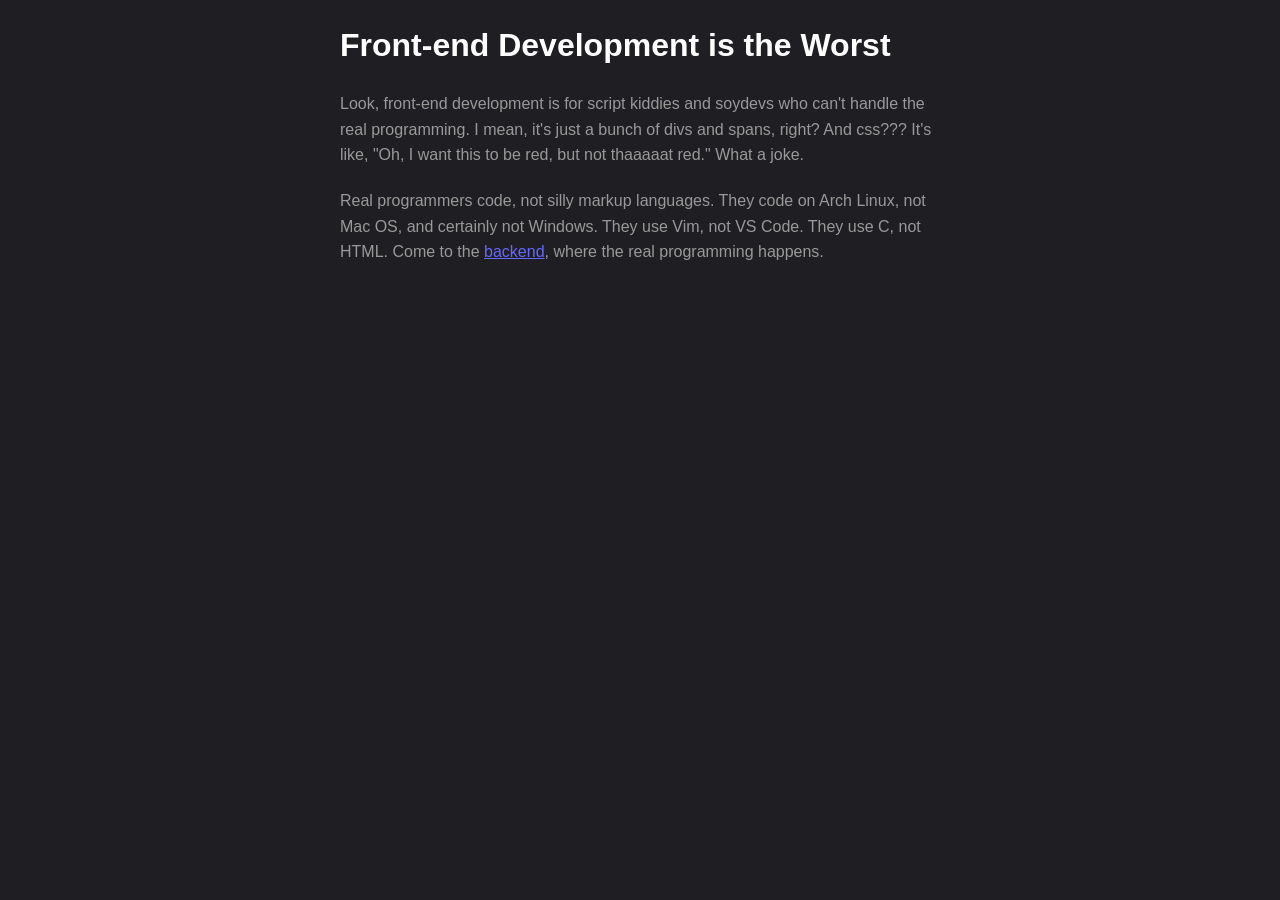
<file: index.html>
<html>

<head>
    <title>Why Frontend Development Sucks</title>
    <link rel="stylesheet" href="styles.css">
</head>

<body>
    <h1>Front-end Development is the Worst</h1>
    <p>
        Look, front-end development is for script kiddies and soydevs who can't handle the real programming. I mean,
        it's just a bunch of divs and spans, right? And css??? It's like, "Oh, I want this to be red, but not thaaaaat
        red." What a joke.
    </p>
    <p>
        Real programmers code, not silly markup languages. They code on Arch Linux, not Mac OS, and certainly not
        Windows. They use Vim, not VS Code. They use C, not HTML. Come to the <a
            href="https://www.boot.dev">backend</a>, where the real programming
        happens.
    </p>
</body>

</html>
</file>
<file: styles.css>
body {
    font-family: Arial, sans-serif;
    line-height: 1.6;
    margin: 0;
    padding: 0;
    background-color: #1f1f23;
}

body {
    max-width: 600px;
    margin: 0 auto;
    padding: 20px;
}

h1 {
    color: #ffffff;
    margin-bottom: 20px;
}

p {
    color: #999999;
    margin-bottom: 20px;
}

a {
    color: #6568ff;
}
</file>
